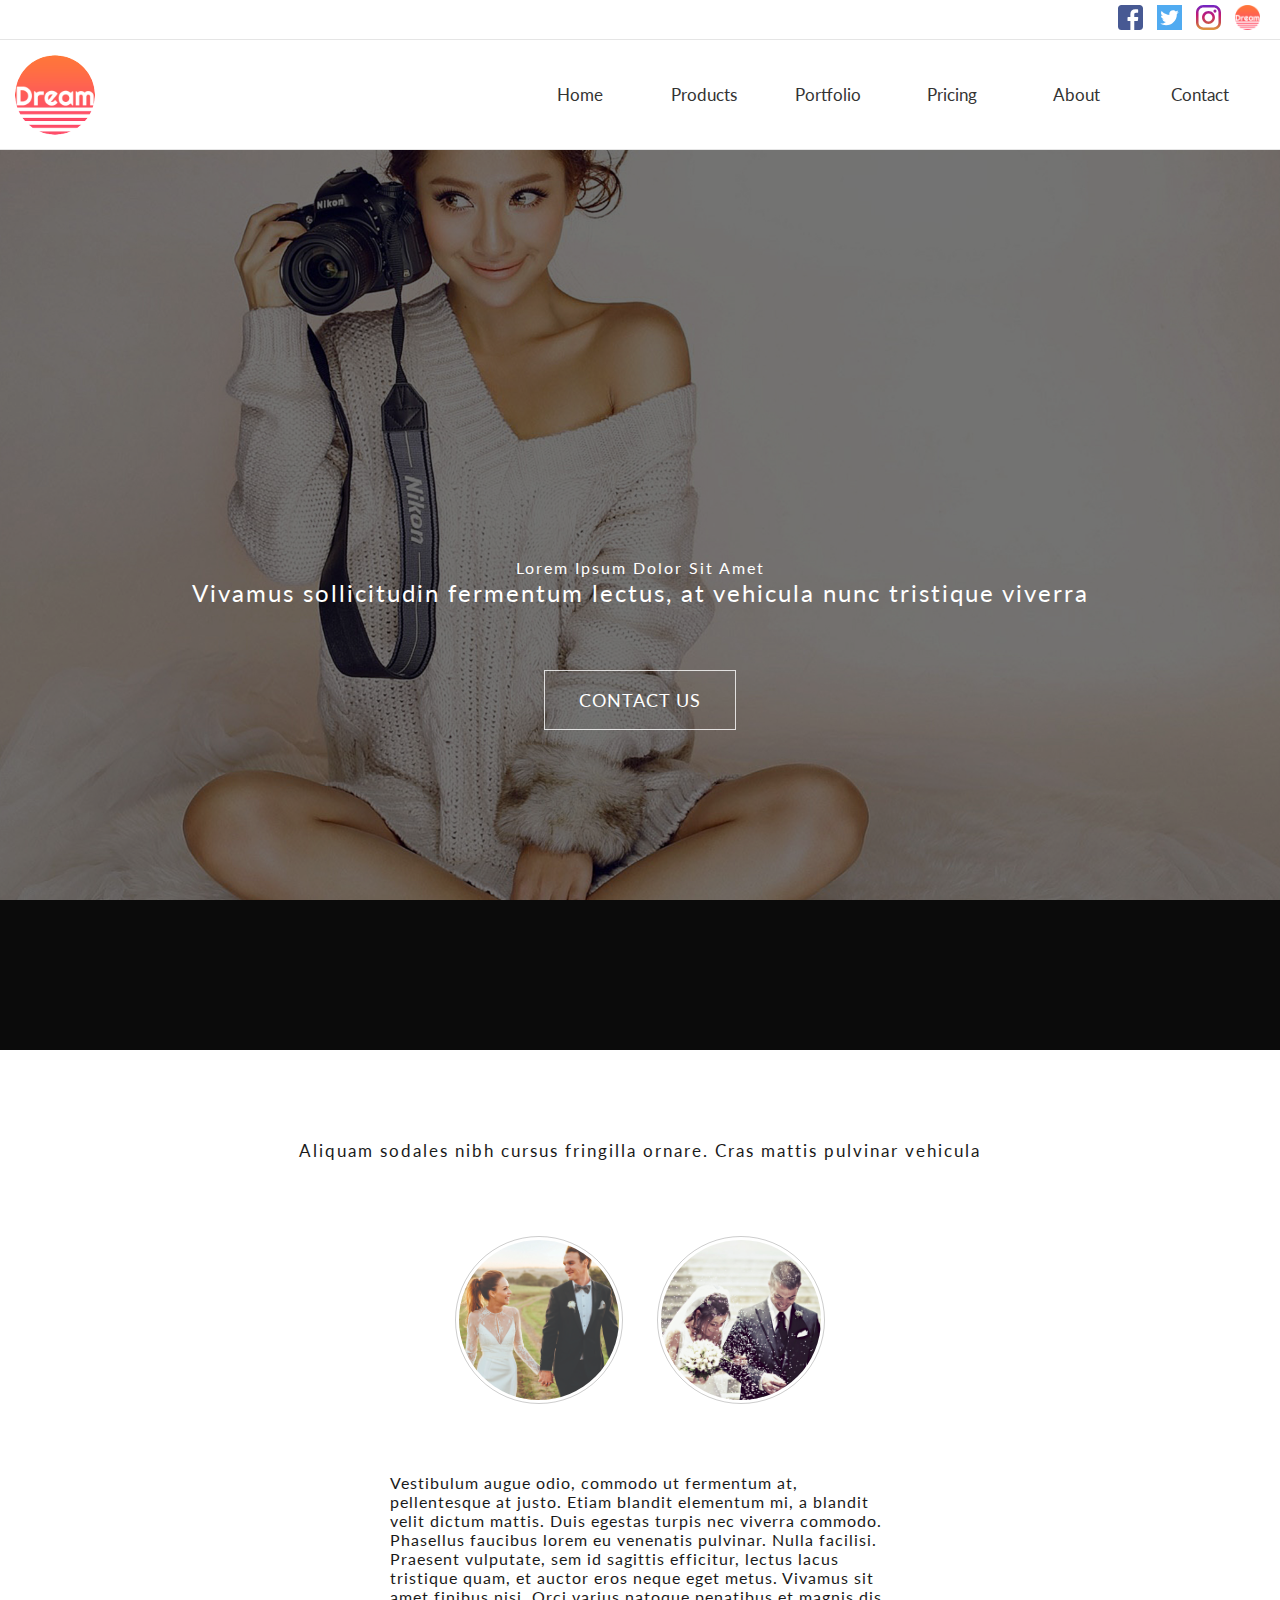
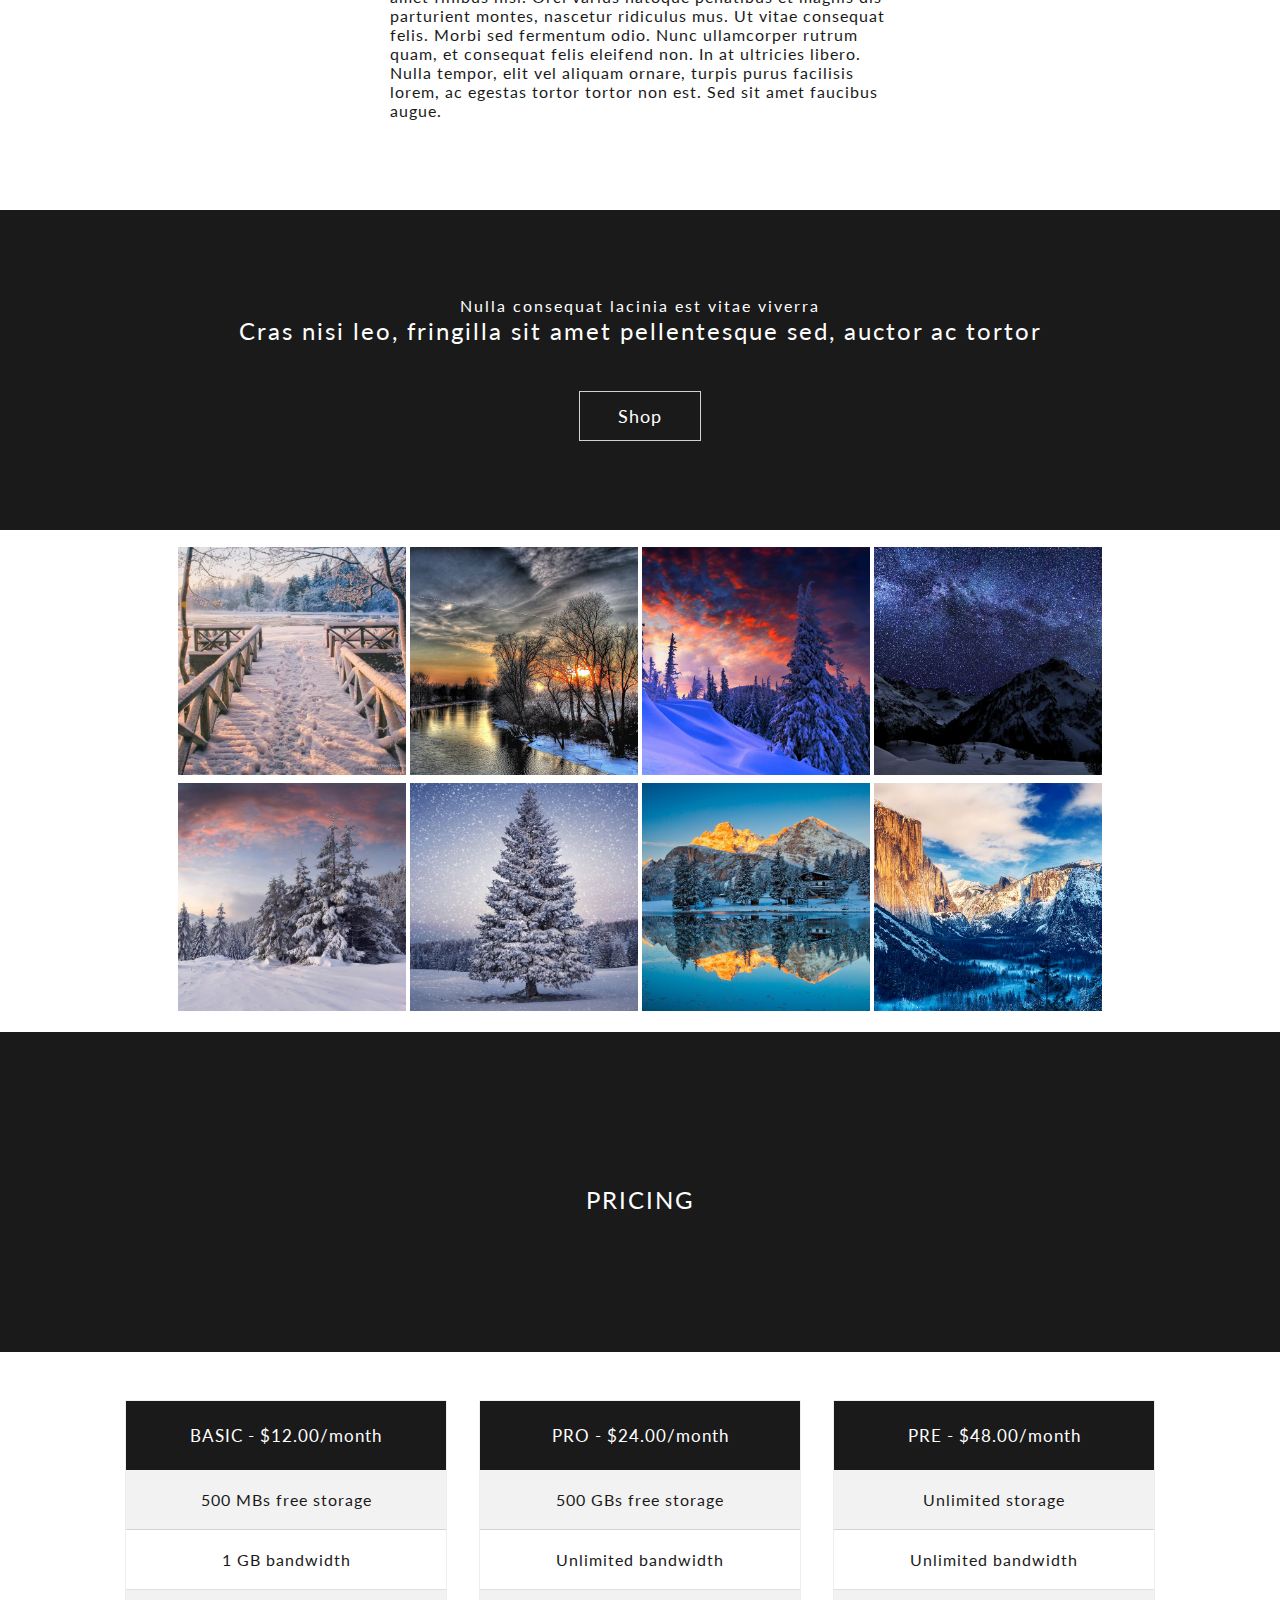
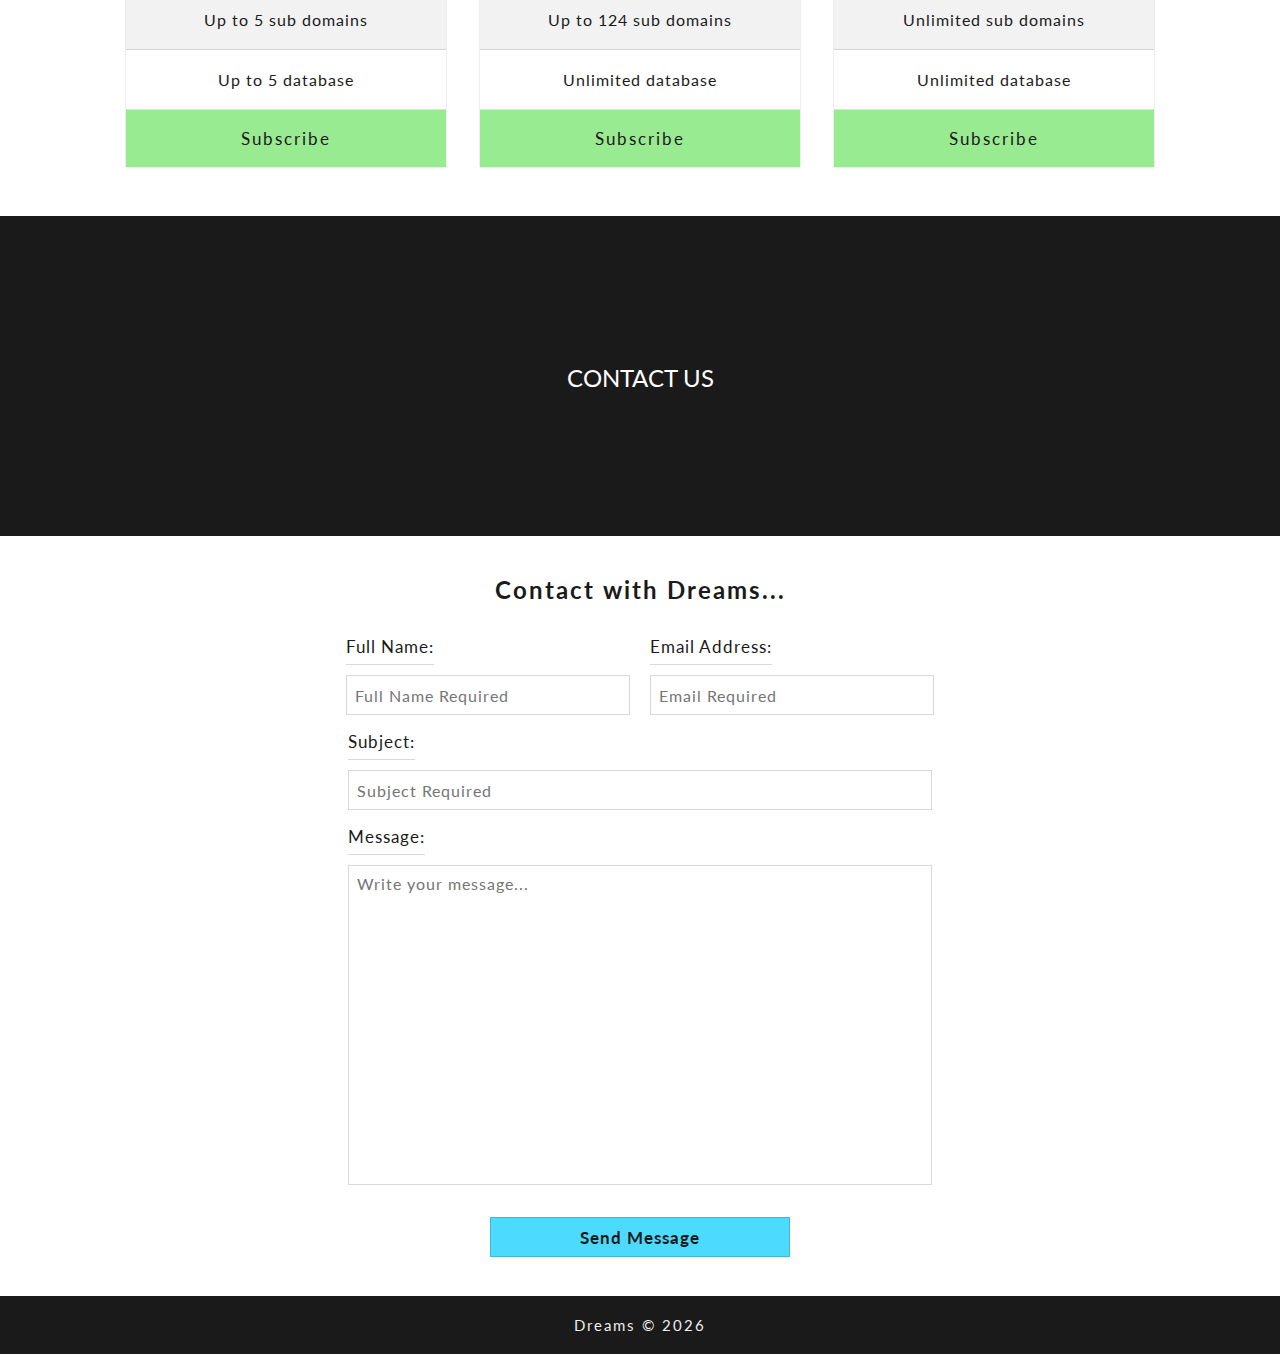
<file: Portfolio/index.html>
<!DOCTYPE html>
<html lang="en">
    <head>
        <title>Employee Schedule</title>
        <meta charset="utf-8">
        <meta name="viewport" content="user-scalable=no, initial-scale=1, maximum-scale=1, minimum-scale=1, width=device-width"/>
        <link rel="stylesheet" type="text/css" href="styles/index.css">
        <link rel="stylesheet" type="text/css" href="styles/media.css">
        <link rel="stylesheet" type="text/css" href="engine1/style.css" />
        <link rel="icon" href="images/icons/favicon.ico">
        <link href="https://fonts.googleapis.com/css?family=Lato" rel="stylesheet">
        <link href="https://fonts.googleapis.com/css?family=Bree+Serif" rel="stylesheet">
        <script src="https://ajax.googleapis.com/ajax/libs/jquery/1.11.2/jquery.min.js"></script>
        <script src="https://ajax.googleapis.com/ajax/libs/jquery/2.2.2/jquery.min.js"></script>
        <script src="https://ajax.googleapis.com/ajax/libs/jquery/3.1.1/jquery.min.js"></script>
    </head>
    <body>
        <div class="head-navigation" id="anchor">
            <div class="social-contacts">
                <a href="https://facebook.com" target="_blank" class="social-hyp"><img src="images/icons/fb.svg" class="fb-social social-media-ico" alt="Social Media"></a>
                <a href="https://twitter.com" target="_blank" class="social-hyp"><img src="images/icons/twt.svg" class="fb-social social-media-ico" alt="Social Media"></a>
                <a href="https://instagram.com" target="_blank" class="social-hyp"><img src="images/icons/insta.svg" class="fb-social social-media-ico" alt="Social Media"></a>
                <a href="/signup" target="_self" class="social-hyp"><img src="images/icons/logo.png" class="fb-social social-media-ico" alt="Social Media"></a>
            </div>
            <div class="navigation-frame">
                <div class="logo-frame">
                    <a href="#" target="_self"><img src="images/icons/logo.png" alt="Logo" class="logo"></a>
                </div>
                <div class="nv-items-frame">
                    <nav class="nv-items">
                    <ul>
                        <a href="#" target="_self"><li>Home<div class="underline"><!--underline--></div></li></a><a href="#" target="_self">
                        <li>Products<div class="underline"><!--underline--></div></li></a><a href="#portfolio-frame" target="_self">
                        <li>Portfolio<div class="underline"><!--underline--></div></li></a><a href="#pricing-section-frame" target="_self">
                        <li>Pricing<div class="underline"><!--underline--></div></li></a><a href="#about-section-frame" target="_self">
                        <li>About<div class="underline"><!--underline--></div></li></a><a href="#contact-form-frame" target="_self">
                        <li>Contact<div class="underline"><!--underline--></div></li></a>
                    </ul>
                    </nav>
                    <div class="media-nav-button">&nbsp;</div>
                </div>
            </div>
        </div>
        <div class="media-nav-items">
            <a href="#" target="_self" class="media-menu-hyp"><div class="media-nv-items">Home</div></a>
            <a href="#" target="_self" class="media-menu-hyp"><div class="media-nv-items">Products</div></a>
            <a href="#portfolio-frame" target="_self" class="media-menu-hyp"><div class="media-nv-items">Portfolio</div></a>
            <a href="#pricing-section-frame" target="_self" class="media-menu-hyp"><div class="media-nv-items">Pricing</div></a>
            <a href="#about-section-frame" target="_self" class="media-menu-hyp"><div class="media-nv-items">About</div></a>
            <a href="#contact-form-frame" target="_self" class="media-menu-hyp"><div class="media-nv-items">Contact</div></a>
        </div>
        <div class="welcome-head-frame">
            <div class="welcome-head-cover"><div class="head-cover-layer"><!--Cover Layer--></div></div>
            <div class="welcome-banner-frame">
            <div class="welcome-banner-text">
                <span>Lorem Ipsum Dolor Sit Amet</span>
                <p>Vivamus sollicitudin fermentum lectus, at vehicula nunc tristique viverra</p>
            </div>
                <div class="welcome-banner-hyp-frame">
                    <a href="#" target="_self">CONTACT US</a>
                </div>
            </div>
        </div>
        <div class="about-section-frame" id="about-section-frame">
            <div class="about-section-text-frame">
                <span>Aliquam sodales nibh cursus fringilla ornare. Cras mattis pulvinar vehicula</span>
            </div>
        <div class="about-section-image-frame">
            <img src="images/covers/marriage.jpg" alt="About Image">
            <img src="images/covers/marriage-2.jpg" alt="About Image">
        </div>
        <div class="about-section-text">
            <p>Vestibulum augue odio, commodo ut fermentum at, pellentesque at justo. Etiam blandit elementum mi, a blandit velit dictum mattis. Duis egestas turpis nec viverra commodo. Phasellus faucibus lorem eu venenatis pulvinar. Nulla facilisi. Praesent vulputate, sem id sagittis efficitur, lectus lacus tristique quam, et auctor eros neque eget metus. Vivamus sit amet finibus nisi. Orci varius natoque penatibus et magnis dis parturient montes, nascetur ridiculus mus. Ut vitae consequat felis. Morbi sed fermentum odio. Nunc ullamcorper rutrum quam, et consequat felis eleifend non. In at ultricies libero. Nulla tempor, elit vel aliquam ornare, turpis purus facilisis lorem, ac egestas tortor tortor non est. Sed sit amet faucibus augue.</p>
        </div>
        </div>
        <div class="footer-cover-frame">
            <div class="footer-cover"><div class="footer-cover-layer"><!--Cover Layer--></div></div>
            <div class="footer-cover-texts-frame">
                <div class="footer-cover-texts">
                    <span>Nulla consequat lacinia est vitae viverra</span>
                    <p>Cras nisi leo, fringilla sit amet pellentesque sed, auctor ac tortor</p>
                </div>
            <div class="footer-cover-btn-direct">
                <a href="#" target="_self">Shop</a>
            </div>
            </div>
        </div>
        <div class="portfolio-frame" id="portfolio-frame">
            <div class="portfolio-imgs-frame">
                <div class="portfolio-imgs"><img src="images/portfolio/port-1.jpg" alt="Portfolio Image"></div><div class="portfolio-imgs">
                <img src="images/portfolio/port-2.jpg" alt="Portfolio Image"></div><div class="portfolio-imgs">
                <img src="images/portfolio/port-3.jpg" alt="Portfolio Image"></div><div class="portfolio-imgs">
                <img src="images/portfolio/port-4.jpg" alt="Portfolio Image"></div><div class="portfolio-imgs">
                <img src="images/portfolio/port-5.jpg" alt="Portfolio Image"></div><div class="portfolio-imgs">
                <img src="images/portfolio/port-6.jpg" alt="Portfolio Image"></div><div class="portfolio-imgs">
                <img src="images/portfolio/port-7.jpg" alt="Portfolio Image"></div><div class="portfolio-imgs">
                <img src="images/portfolio/port-8.jpg" alt="Portfolio Image"></div>
            </div>
            <div class="images-slider-frame">
                <div class="close-preview"><!--Clsoe Preview--></div>
                <div id="wowslider-container1">
                    <div class="ws_images">
                        <ul>
                            <li><a href="https://localhost"><img src="data1/images/romantic_sunset_winter_wallpaper.jpg" alt="Romantic Sunset Winter" title="Romantic Sunset Winter" id="wows1_0"/></a></li>
                            <li><a href="https://localhost"><img src="data1/images/sunset_winter_river_sky_hdr_79426_3840x2160.jpg" alt="Sunset Winter River Sky" title="Sunset Winter River Sky" id="wows1_1"/></a></li>
                            <li><a href="https://localhost"><img src="data1/images/winter_christmaswallpaper5120x2160.jpg" alt="Winter Christmas" title="Winter Christmas" id="wows1_2"/></a></li>
                            <li><a href="https://localhost"><img src="data1/images/winter_sky_stars_nature_night_86857_3840x2160.jpg" alt="Winter Sky Stars Nature Night" title="Winter Sky Stars Nature Night" id="wows1_3"/></a></li>
                            <li><a href="https://localhost"><img src="data1/images/winter3840x2160007.jpg" alt="White Winter" title="White Winter" id="wows1_4"/></a></li>
                            <li><a href="https://localhost"><img src="data1/images/winter3840x2160026.jpg" alt="Snow White Tree" title="Snow White Tree" id="wows1_5"/></a></li>
                            <li><a href="https://localhost"><img src="data1/images/wintercabininmountainreflection4kwallpaper.jpg" alt="Winter Cabin in Mountain Reflection" title="Winter Cabin in Mountain Reflection" id="wows1_6"/></a></li>
                            <li><a href="https://localhost"><img src="data1/images/yosemite_valley_snow_sunset_4k_ultra_hd_desktop_wallpaper.jpg" alt="Yosemite Valley Snow Sunset" title="Yosemite Valley Snow Sunset" id="wows1_7"/></a></li>
                        </ul>
                    </div>
                    <div class="ws_bullets">
                        <div>
                            <a href="#" title="Romantic Sunset Winter"><span><img src="data1/tooltips/romantic_sunset_winter_wallpaper.jpg" alt="Romantic Sunset Winter"/>1</span></a>
                            <a href="#" title="Sunset Winter River Sky"><span><img src="data1/tooltips/sunset_winter_river_sky_hdr_79426_3840x2160.jpg" alt="Sunset Winter River Sky"/>2</span></a>
                            <a href="#" title="Winter Christmas"><span><img src="data1/tooltips/winter_christmaswallpaper5120x2160.jpg" alt="Winter Christmas"/>3</span></a>
                            <a href="#" title="Winter Sky Stars Nature Night"><span><img src="data1/tooltips/winter_sky_stars_nature_night_86857_3840x2160.jpg" alt="Winter Sky Stars Nature Night"/>4</span></a>
                            <a href="#" title="White Winter"><span><img src="data1/tooltips/winter3840x2160007.jpg" alt="White Winter"/>5</span></a>
                            <a href="#" title="Snow White Tree"><span><img src="data1/tooltips/winter3840x2160026.jpg" alt="Snow White Tree"/>6</span></a>
                            <a href="#" title="Winter Cabin in Mountain Reflection"><span><img src="data1/tooltips/wintercabininmountainreflection4kwallpaper.jpg" alt="Winter Cabin in Mountain Reflection"/>7</span></a>
                            <a href="#" title="Yosemite Valley Snow Sunset"><span><img src="data1/tooltips/yosemite_valley_snow_sunset_4k_ultra_hd_desktop_wallpaper.jpg" alt="Yosemite Valley Snow Sunset"/>8</span></a>
                        </div>
                    </div>
                </div>
                <script type="text/javascript" src="engine1/wowslider.js"></script>
                <script type="text/javascript" src="engine1/script.js"></script>
            </div>
            </div>
            <div class="pricing-cover-frame">
                <div class="pricing-cover"><div class="pricing-cover-layer"><!--Cover Layer--></div></div>
                <div class="pricing-texts-frame">
                    PRICING
                </div>
            </div>
            <div class="pricing-section-frame" id="pricing-section-frame">
                <div class="pricing-columns-frame">
                <div class="cols">
                    <div class="col-header">BASIC - $12.00/month</div>
                    <div class="darker-col-row">500 MBs free storage</div>
                    <div class="lighter-col-row">1 GB bandwidth</div>
                    <div class="darker-col-row">Up to 5 sub domains</div>
                    <div class="lighter-col-row">Up to 5 database</div>
                    <div><a href="#" target="_self" class="subscribe-plan">Subscribe</a></div>
                </div>
                <div class="cols">
                    <div class="col-header">PRO - $24.00/month</div>
                    <div class="darker-col-row">500 GBs free storage</div>
                    <div class="lighter-col-row">Unlimited bandwidth</div>
                    <div class="darker-col-row">Up to 124 sub domains</div>
                    <div class="lighter-col-row">Unlimited database</div>
                    <div><a href="#" target="_self" class="subscribe-plan">Subscribe</a></div>
                </div>
                <div class="cols">
                    <div class="col-header">PRE - $48.00/month</div>
                    <div class="darker-col-row">Unlimited storage</div>
                    <div class="lighter-col-row">Unlimited bandwidth</div>
                    <div class="darker-col-row">Unlimited sub domains</div>
                    <div class="lighter-col-row">Unlimited database</div>
                    <div><a href="#" target="_self" class="subscribe-plan">Subscribe</a></div>
                </div>
                </div>
            </div>
            <div class="contact-frame" id="contact-form-frame">
                <div class="contact-form-cover"><div class="contact-form-cover-layer"><!--Cover Layer--></div></div>
                <div class="contact-form-text">CONTACT US</div>
            </div>
            <div class="contact-form-frame">
                <form method="post" action="/index.php" enctype="multipart/form-data">
                    <p class="contact-head-title">Contact with Dreams...</p>
                    <p class="contact-labels"><label>Full Name:</label><br><br>
                    <input type="text" name="fname" placeholder="Full Name Required" onfocus="this.placeholder=''" onblur="this.placeholder='Full Name Required'" autocomplete="off">
                    </p>
                    <p class="contact-labels"><label>Email Address:</label><br><br>
                        <input type="email" name="email" placeholder="Email Required" onfocus="this.placeholder=''" onblur="this.placeholder='Email Required'" autocomplete="off">
                    </p>
                    <p class="contact-labels elm-full-width"><label>Subject:</label><br><br>
                        <input type="text" name="subject" placeholder="Subject Required" onfocus="this.placeholder=''" onblur="this.placeholder='Subject Required'" autocomplete="off">
                    </p>
                    <p class="contact-labels elm-full-width"><label>Message:</label><br><br>
                        <textarea name="message" placeholder="Write your message..." onfocus="this.placeholder=''" onblur="this.placeholder='Write your message...'"></textarea>
                    </p>
                    <p class="contact-labels submit-full-width">
                        <input type="submit" name="send" value="Send Message">
                    </p>
                </form>
            </div>
            <div class="footer">
                Dreams &copy; <span id="date">&nbsp;</span>
            </div>
            <a href="#anchor" target="_self"><div class="BackTop"><!--Back to Top--></div></a>

            <script src="js/manuals.js"></script>
    </body>
</html>
</file>
<file: Portfolio/styles/index.css>
html, body{
    background-color:#FFFFFF;
    width:100%;
    height:100%;
    padding:0;
    margin:0;
}
*{
    outline: none;
    outline: 0px;
    -webkit-focus-ring-color:rgba(0,0,0);
    -webkit-focus-ring-color:transparent;
    -webkit-tap-highlight-color:transparent;
    -webkit-tap-highlight-color:rgba(0,0,0);
    -webkit-touch-callout: none;
    -webkit-user-select: none;
    -khtml-user-select: none;
    -moz-user-select: none;
    -ms-user-select: none;
    user-select: none;
    -webkit-transition: all 350ms cubic-bezier(0.215, 0.61, 0.355, 1);
    -moz-transition: all 350ms cubic-bezier(0.215, 0.61, 0.355, 1);
    -o-transition: all 350ms cubic-bezier(0.215, 0.61, 0.355, 1);
    -ms-transition: all 350ms cubic-bezier(0.215, 0.61, 0.355, 1);
    transition: all 350ms cubic-bezier(0.215, 0.61, 0.355, 1);
    -moz-box-sizing: border-box; 
    -webkit-box-sizing: border-box; 
    box-sizing: border-box;	
}
a{
    text-decoration:none;	
}
.head-navigation{
    background-color: #FFFFFF;
    position: relative;
    width: 100%;
    height: 150px;
    z-index: 9;
    overflow: hidden;
    border-bottom: 1px solid hsla(0,0%,0%,0.1);
}
.social-contacts{
    background-color: transparent;
    position: relative;
    width: 100%;
    padding: 5px 15px 5px 15px;
    text-align: right;
    overflow: hidden;
    border-bottom: 1px solid hsla(0,0%,0%,0.1);
}
.social-hyp{
    display: inline-block;
    padding-left: 5px;
    padding-right: 5px;
}
.social-media-ico{
    position: relative;
    width: 25px;
    height: auto;
    max-width: 100%;
    max-height: 100%;
    border: none;
}
.navigation-frame{
    background-color: transparent;
    position: absolute;
    width: 100%;
    height: 80px;
    top: 55px;
    padding-left: 15px;
    padding-right: 15px;
}
.logo-frame{
    background-color: transparent;
    position: relative;
    display: inline-block;
    width: 80px;
    height: 80px;
    z-index: 9;
    border-radius: 720px;
}
.logo{
    position: relative;
    width: 100%;
    height: 100%;
    max-width: 100%;
    max-height: 100%;
    border-radius: 720px;
}
.nv-items-frame{
    background-color: transparent;
    position: absolute;
    width: 100%;
    height: 80px;
    padding-left: 90px;
    top: 0;
    left: 0;
    z-index: 8;
}
.nv-items{
    background-color: transparent;
    position: relative;
    width: 100%;
    height: 100%;
    padding: 14px 20px 20px 20px;
    text-align: right;
}
.nv-items ul{
    list-style: none;
    padding: 0;
    margin: 0;
}
.nv-items ul li{
    display: inline-block;
    padding: 15px;
    width: 120px;
    margin: 0;
    font-family: 'Lato',sans-serif;
    font-size: 17px;
    color: #333333;
    text-align: center;
    border-bottom: 1px solid hsla(0,0%,0%,0);
}
.nv-items ul li:hover .underline{
    -webkit-transform:scaleX(1);
    -moz-transform:scaleX(1);
    -o-transform:scaleX(1);
    -ms-transform:scaleX(1);
    transform:scaleX(1);
}
.underline{
    background-color: #000000;
    position: relative;
    width: 100%;
    height: 2px;
    -webkit-transform:scaleX(0);
    -moz-transform:scaleX(0);
    -o-transform:scaleX(0);
    -ms-transform:scaleX(0);
    transform:scaleX(0);
}
.media-nav-button{
    background-image: url(../images/icons/bars.svg);
    background-size: 34px;
    background-repeat: no-repeat;
    background-position: 90% center;
    background-color: transparent;
    position: relative;
    display: none;
    visibility: hidden;
    width: 100%;
    height: 100%;
    cursor: pointer;
    text-align: center;
    z-index: 9;
}
.media-nav-items{
    background-color: hsla(0, 0%, 95%, 1);
    position: relative;
    opacity: 0;
    width: 100%;
    height: 0;
    top: 0;
    margin: 0;
    overflow: hidden;
    z-index: 9;
}
.media-menu-hyp{
    text-decoration: none;
    color: #333333;
    font-family: 'Lato',sans-serif;
    font-size: 17px;
}
.media-nv-items{
    background-color: transparent;
    position: relative;
    width: 100%;
    padding: 12px 0 12px 0;
    margin: 0;
    text-align: center;
    border-bottom: 1px solid hsla(0,0%,0%,0.1);
}
.media-nv-items:active{
    background-color: hsla(0, 0%, 55%, 0.1);
}

.welcome-head-frame{
    background-color: #1a1a1a;
    position: relative;
    width: 100%;
    height: 100%;
    z-index: 8;
    overflow: hidden;
}
.welcome-head-cover{
    background-image: url(../images/covers/welcome.jpg);
    background-repeat: no-repeat;
    background-position: center;
    background-size: cover;
    background-attachment: fixed;
    background-color: #1a1a1a;
    position: relative;
    width: 100%;
    height: 100%;
    z-index: 8;
    overflow: hidden;
}
.head-cover-layer{
    background-color: hsla(0,0%,0%,0.55);
    position: relative;
    opacity: 1;
    width: 100%;
    height: 100%;
}
.welcome-banner-frame{
    background-color: transparent;
    position: absolute;
    width: 100%;
    height: auto;
    padding: 15px;
    bottom: 36%;
    text-align: center;
    z-index: 8;
}
.welcome-banner-text{
    background-color: transparent;
    position: relative;
    width: 100%;
    padding: 18px;
    text-align: center;
}
.welcome-banner-text span{
    padding: 0;
    font-family: 'Lato',sans-serif;
    font-size: 16px;
    color: #FFFFFF;
    text-align: center;
    letter-spacing: 2px;
}
.welcome-banner-text p{
    padding: 0;
    margin: 0;
    font-family: 'Lato',sans-serif;
    font-size: 24px;
    color: #FFFFFF;
    text-align: center;
    letter-spacing: 2px;
}
.welcome-banner-hyp-frame{
    background-color: transparent;
    position: relative;
    width: 100%;
    padding-top: 64px;
    text-align: center;
}
.welcome-banner-hyp-frame a{
    padding: 18px 34px 18px 34px;
    margin: 0;
    font-family: 'Lato',sans-serif;
    font-size: 18px;
    color: #FFFFFF;
    letter-spacing: 1px;
    border: 1px solid hsla(100,100%,100%,0.8);
}
.welcome-banner-hyp-frame a:hover{
    background-color: hsla(0,0%,0%,0.8);
    border: 1px solid hsla(0,0%,0%,0.8);
}

.about-section-frame{
    background-color: #FFFFFF;
    position: relative;
    width: 100%;
    height: auto;
    padding: 90px 0 90px 0;
    overflow: hidden;
}
.about-section-text-frame{
    background-color: transparent;
    position: relative;
    width: 100%;
    padding: 0 15px 50px 15px;
    text-align: center;
    z-index: 99;
}
.about-section-text-frame span{
    padding: 0;
    margin: 0;
    font-family: 'Lato',sans-serif;
    font-size: 17px;
    color: #1a1a1a;
    letter-spacing: 2px;
}
.about-section-image-frame{
    background-color: transparent;
    position: relative;
    width: 100%;
    padding: 25px 15px 40px 15px;
    text-align: center;
}
.about-section-image-frame img{
    display: inline-block;
    padding: 3px;
    margin: 0 15px;
    position: relative;
    width: 168px;
    height: 168px;
    border-radius: 720px;
    border: 1px double hsla(0,0%,0%,0.2);
}
.about-section-text{
    background-color: transparent;
    position: relative;
    width: 100%;
    padding: 25px 15px 0 15px;
    text-align: center;
}
.about-section-text p{
    padding: 0;
    margin: 0 auto;
    width: 500px;
    font-family: 'Lato',sans-serif;
    font-size: 16px;
    color: #1a1a1a;
    text-align: left;
    letter-spacing: 1px;
}

.footer-cover-frame{
    background-color: #1a1a1a;
    position: relative;
    width: 100%;
    height: 320px;
    z-index: 8;
    overflow: hidden;
}
.footer-cover{
    background-image: url(../images/covers/sec-cover.jpg);
    background-repeat: no-repeat;
    background-size: cover;
    background-position: center;
    background-attachment: fixed;
    background-color: transparent;
    position: relative;
    width: 100%;
    height: 100%;
    overflow: hidden;
}
.footer-cover-layer{
    background-color: hsla(0,0%,0%,0.55);
    position: absolute;
    opacity: 0;
    width: 100%;
    height: 100%;
    top: 0;
    left: 0;
    overflow: hidden;
}
.footer-cover-texts-frame{
    background-color: transparent;
    position: absolute;
    width: 100%;
    height: auto;
    max-height: 148px;
    padding: 0 15px 0 15px;
    top: 0;
    bottom: 0;
    margin: auto auto auto auto;
    text-align: center;
}
.footer-cover-texts span{
    position: relative;
    margin: 0 auto;
    font-family: 'Lato',sans-serif;
    font-size: 16px;
    color: #FFFFFF;
    letter-spacing: 2px;
}
.footer-cover-texts p{
    position: relative;
    margin: 0 auto;
    padding: 0 0 35px 0;
    font-family: 'Lato',sans-serif;
    font-size: 24px;
    color: #FFFFFF;
    letter-spacing: 2px;
}
.footer-cover-btn-direct{
    background-color: transparent;
    position: relative;
    width: 100%;
    padding: 25px 0 25px 0;
}
.footer-cover-btn-direct a{
    background-color: transparent;
    text-decoration: none;
    padding: 13px 38px 13px 38px;
    font-family: 'Lato',sans-serif;
    font-size: 18px;
    color: #FFFFFF;
    letter-spacing: 1px;
    border: 1px solid hsla(100,100%,100%,0.8);
}
.footer-cover-btn-direct a:hover{
    background-color: hsla(0,0%,0%,0.8);
    border: 1px solid hsla(0,0%,0%,0.8);
}

.portfolio-frame{
    background-color: #FFFFFF;
    position: relative;
    width: 100%;
    height: auto;
    padding: 15px;
    overflow: hidden;
}
.portfolio-imgs-frame{
    background-color: transparent;
    position: relative;
    width: 928px;
    height: auto;
    margin: 0 auto;
    padding: 0;
    white-space: normal;
    overflow: hidden;
}
.portfolio-imgs{
    background-color: transparent;
    position: relative;
    display: inline-block;
    width: 232px;
    height: 232px;
    cursor: pointer;
    border: 0;
    white-space: nowrap;
}
.portfolio-imgs:hover{
    opacity: 0.85;
}
.portfolio-imgs img{
    position: relative;
    width: 100%;
    height: 100%;
    padding: 2px;
    border: none;
}
@keyframes SlidePreview{
    from{
        display: none;
        opacity: 0;
    }
    to{
        display: block;
        opacity: 1;
    }
}
.images-slider-frame{
    background-color: hsla(0,0%,0%,0.9);
    opacity: 0;
    display: none;
    position: fixed;
    width: 100%;
    height: 100%;
    top: 0;
    left: 0;
    z-index: 99;
    overflow: hidden;
    -webkit-animation: SlidePreview 500ms 1;
    -webkit-animation-timing-function: cubic-bezier(0.1, 0.82, 0.165, 1);
    animation: SlidePreview 500ms 1;
    animation-timing-function: cubic-bezier(0.1, 0.82, 0.165, 1);
}
.close-preview{
    background-image: url(../images/icons/cross.svg);
    background-size: 32%;
    background-repeat: no-repeat;
    background-position: center;
    background-color: transparent;
    position: fixed;
    width: 64px;
    height: 64px;
    top: 32px;
    right: 32px;
    cursor: pointer;
    z-index: 9999899;
}
.close-preview:hover{
    background-color: hsla(0,0%,0%,0.1);
}

.pricing-cover-frame{
    background-color: #1a1a1a;
    position: relative;
    width: 100%;
    height: 320px;
    clear: both;
}
.pricing-cover{
    background-image: url(../images/covers/bridge.jpg);
    background-size: cover;
    background-repeat: no-repeat;
    background-position: top center;
    background-attachment: fixed;
    background-color: transparent;
    position: relative;
    width: 100%;
    height: 100%;
    clear: both;
}
.pricing-cover-layer{
    background-color: hsla(0,0%,0%,0.55);
    position: relative;
    opacity: 0;
    width: 100%;
    height: 100%;
}
.pricing-texts-frame{
    background-color: transparent;
    position: absolute;
    width: 100%;
    height: 50px;
    padding: 18px;
    top: 0;
    bottom: 0;
    font-family: 'Lato',sans-serif;
    font-size: 24px;
    color: #FFFFFF;
    text-align: center;
    letter-spacing: 2px;
    margin: auto auto auto auto;
}

.pricing-section-frame{
    background-color: #FFFFFF;
    position: relative;
    width: 100%;
    height: auto;
    padding: 15px;
    clear: both;
}
.pricing-columns-frame{
    background-color: #FFFFFF;
    position: relative;
    display: table;
    table-layout: fixed;
    width: 964px;
    height: auto;
    padding: 0;
    margin: 0 auto;
    border-spacing: 34px;
}
.cols{
    background-color: hsla(0, 0%, 95%, 1);
    display: table-cell;
    width: 320px;
    height: auto;
    overflow: hidden;
    -webkit-box-shadow: 0px 0px 1px 0px rgba(0,0,0,0.4);
    -moz-box-shadow: 0px 0px 1px 0px rgba(0,0,0,0.4);
    box-shadow: 0px 0px 1px 0px rgba(0,0,0,0.4);
}
.col-header{
    background-color: #1a1a1a;
    position: relative;
    width: 100%;
    padding: 24px;
    font-family: 'Lato',sans-serif;
    font-size: 17px;
    color: #FFFFFF;
    letter-spacing: 1px;
    text-align: center;
}
.darker-col-row{
    background-color: transparent;
    position: relative;
    display: block;
    width: 100%;
    padding: 20px;
    font-family: 'Lato',sans-serif;
    font-size: 16px;
    color: #1a1a1a;
    letter-spacing: 1px;
    text-align: center;
    border-bottom: 1px solid hsla(0,0%,0%,0.12);
}
.lighter-col-row{
    background-color: #FFFFFF;
    position: relative;
    display: block;
    width: 100%;
    padding: 20px;
    font-family: 'Lato',sans-serif;
    font-size: 16px;
    color: #1a1a1a;
    letter-spacing: 1px;
    text-align: center;
    border-bottom: 1px solid hsla(0,0%,0%,0.12);
}
.subscribe-plan{
    background-color: hsla(115,100%,44%,0.4);
    position: relative;
    display: block;
    width: 100%;
    padding: 18px;
    font-family: 'Lato',sans-serif;
    font-size: 17px;
    color: #1a1a1a;
    letter-spacing: 2px;
    text-align: center;
}
.subscribe-plan:hover{
    background-color: hsla(115,100%,44%,0.75);
}

.contact-frame{
    background-color: #1a1a1a;
    position: relative;
    width: 100%;
    height: 320px;
    overflow: hidden;
}
.contact-form-cover{
    background-image: url(../images/covers/contact.jpg);
    background-repeat: no-repeat;
    background-position: center;
    background-size: cover;
    background-attachment: fixed;
    background-color: transparent;
    position: relative;
    width: 100%;
    height: 100%;
    overflow: hidden;
}
.contact-form-cover-layer{
    background-color: hsla(0,0%,0%,0.55);
    position: relative;
    opacity: 0;
    width: 100%;
    height: 100%;
    overflow: hidden;
}
.contact-form-text{
    background-color: transparent;
    position: absolute;
    width: 100%;
    height: 75px;
    padding: 24px;
    top: 0;
    bottom: 0;
    margin: auto auto auto auto;
    font-family: 'Lato',sans-serif;
    font-size: 24px;
    color: #FFFFFF;
    text-align: center;
}

.contact-form-frame{
    background-color: transparent;
    position: relative;
    width: 100%;
    height: auto;
    padding: 15px;
    text-align: center;
    overflow: hidden;
}
.contact-form-frame form{
    position: relative;
    width: 100%;
    height: auto;
    overflow: hidden;
}
.contact-head-title{
    position: relative;
    width: 100%;
    padding: 24px;
    margin: 0;
    font-family: 'Lato',sans-serif;
    font-size: 24px;
    font-weight: bold;
    color: #1a1a1a;
    letter-spacing: 2px;
    text-align: center;
}
.contact-labels{
    background-color: transparent;
    position: relative;
    display: inline-block;
    width: 300px;
    margin: 0 auto;
    padding: 8px;
    text-align: left;
}
.contact-labels label{
    position: relative;
    width: 100%;
    padding: 7px 0 7px 0;
    font-family: 'Lato',sans-serif;
    font-size: 17px;
    color: #1a1a1a;
    letter-spacing: 1px;
    border-bottom: 1px solid hsla(0,0%,0%,0.15);
}
.contact-form-frame form input[type="text"]{
    background-color: #FFFFFF;
    position: relative;
    display: block;
    padding: 8px;
    width: 100%;
    height: 40px;
    margin: 0;
    font-family: 'Lato',sans-serif;
    font-size: 16px;
    color: #1a1a1a;
    letter-spacing: 1px;
    border: 1px solid hsla(0,0%,0%,0.15);
}
.contact-form-frame form input[type="email"]{
    background-color: #FFFFFF;
    position: relative;
    display: block;
    padding: 8px;
    width: 100%;
    height: 40px;
    margin: 0;
    font-family: 'Lato',sans-serif;
    font-size: 16px;
    color: #1a1a1a;
    letter-spacing: 1px;
    border: 1px solid hsla(0,0%,0%,0.15);
}
.contact-form-frame form input[type="submit"]{
    background-color: hsla(192, 100%, 65%, 1);
    position: relative;
    display: block;
    padding: 8px;
    width: 300px;
    height: 40px;
    margin: 0 auto;
    font-family: 'Lato',sans-serif;
    font-size: 17px;
    font-weight: bold;
    color: #1a1a1a;
    cursor: pointer;
    letter-spacing: 1px;
    border: 1px solid hsla(0,0%,0%,0.15);
}
.contact-form-frame form input[type="submit"]:hover{
    background-color: hsla(192, 100%, 61%, 1);
}
.contact-form-frame form textarea{
    background-color: #FFFFFF;
    position: relative;
    display: block;
    padding: 8px;
    width: 100%;
    height: 320px;
    margin: 0;
    font-family: 'Lato',sans-serif;
    font-size: 16px;
    color: #1a1a1a;
    letter-spacing: 1px;
    resize: none;
    border: 1px solid hsla(0,0%,0%,0.15);
}
.elm-full-width{
    display: block;
    width: 600px;
    text-align: left;
}
.submit-full-width{
    background-color: transparent;
    display: block;
    width: 600px;
    padding: 24px;
    text-align: right;
}

.footer{
    background-color: #1a1a1a;
    position: relative;
    width: 100%;
    padding: 20px 0 20px 0;
    font-family: 'Lato',sans-serif;
    font-size: 15px;
    color: #eeeeee;
    letter-spacing: 2px;
    text-align: center;
    clear: both;
}

.BackTop{
    background-image: url(../images/icons/top.svg);
    background-size: 100%;
    background-repeat: no-repeat;
    background-position: center;
    background-color: transparent;
    position: fixed;
    opacity: 0;
    width: 48px;
    height: 48px;
    bottom: 8%;
    right: 5%;
    cursor: pointer;
    z-index: 999899;
    border-radius: 720px;
    -webkit-box-shadow: 0px 0px 1px 0px rgba(0,0,0,0.4);
    -moz-box-shadow: 0px 0px 1px 0px rgba(0,0,0,0.4);
    box-shadow: 0px 0px 1px 0px rgba(0,0,0,0.4);
    -webkit-transform:scale(0,0);
    -moz-transform:scale(0,0);
    -o-transform:scale(0,0);
    -ms-transform:scale(0,0);
    transform:scale(0,0);
    -webkit-transition: all 420ms cubic-bezier(0.175, 0.885, 0.32, 1.275);
    -moz-transition: all 420ms cubic-bezier(0.175, 0.885, 0.32, 1.275);
    -o-transition: all 420ms cubic-bezier(0.175, 0.885, 0.32, 1.275);
    -ms-transition: all 420ms cubic-bezier(0.175, 0.885, 0.32, 1.275);
    transition: all 420ms cubic-bezier(0.175, 0.885, 0.32, 1.275);
}
</file>
<file: Portfolio/styles/media.css>
@media (max-width:1120px){
    div.cols{
        width: 100px;
    }
}
@media (max-width:1024px){
    div.welcome-head-cover{
        position: relative;
        background-attachment: scroll;
    }
    div.footer-cover{
        background-attachment: scroll;
    }
    div.pricing-cover{
        background-attachment: scroll;
    }
    div.portfolio-imgs:hover{
        opacity: 1;
    }
    div.close-preview{
        background-color: hsla(0,0%,0%,0.1);
        width: 50px;
        height: 50px;
        top: 12px;
        right: 12px;
    }
    div.close-preview:hover{
        background-color: hsla(0,0%,0%,0.1);
    }
    a.subscribe-plan:hover{
        background-color: hsla(115,100%,44%,0.4);
    }
    div.contact-form-cover{
        background-attachment: scroll;
    }
    div.contact-form-frame form input[type="submit"]:hover{
        background-color: hsla(192, 100%, 65%, 1);
    }
}
@media (max-width:980px){
    div.portfolio-imgs-frame{
        width: 720px;
    }
    div.portfolio-imgs{
        width: 180px;
        height: 180px;
    }
    div.cols{
        width: 120px;
    }
    div.pricing-columns-frame{
        display: auto;
        table-layout: inherit;
        width: 720px;
        border-spacing: 24px;
    }
}
@media (max-width:900px){
    nav.nv-items ul li{
    display: inline-block;
    padding: 15px;
    width: 100px;
    margin: 0;
    font-family: 'Lato',sans-serif;
    font-size: 17px;
    color: #333333;
    text-align: center;
    border-bottom: 1px solid hsla(0,0%,0%,0);
    }
}
@media (max-width:842px){
    div.footer-cover-texts-frame{
        max-height: 190px;
    }
}
@media (max-width:768px){
    nav.nv-items{
        display: none !important;
        visibility: hidden !important;
    }
    div.media-nav-button{
    background-color: transparent;
    position: relative;
    display: block;
    visibility: visible;
    width: 100%;
    height: 100%;
    text-align: center;
    }
    div.welcome-banner-hyp-frame a:hover{
        background-color: transparent;
        border: 1px solid hsla(100,100%,100%,0.8);
    }
    div.footer-cover-btn-direct a:hover{
        background-color: transparent;
        border: 1px solid hsla(100,100%,100%,0.8);
    }
    div.portfolio-imgs-frame{
        width: 400px;
    }
    div.portfolio-imgs{
        width: 100px;
        height: 100px;
    }
    div.cols{
        width: 120px;
    }
    div.pricing-columns-frame{
        display: auto;
        table-layout: inherit;
        width: 520px;
        border-spacing: 24px;
    }
    div.col-header{
        padding: 20px;
        font-size: 13px;
        letter-spacing: 1px;
    }
    div.darker-col-row{
        font-size: 14px;
    }
    div.lighter-col-row{
        font-size: 14px;
    }
}
@media (max-width:648px){
    div.welcome-banner-frame{
        bottom: 15%;
    }
    p.elm-full-width{
        width:300px;
        display: inline-block;
    }
    div.contact-form-frame form input[type="submit"]{
        width: 100%;
    }
    p.submit-full-width{
        display: block;
        width: 300px;
    }
}
@media (max-width:600px){
    div.welcome-banner-text p{
        padding: 0;
        margin: 0;
        font-family: 'Lato',sans-serif;
        font-size: 20px;
        color: #FFFFFF;
        text-align: center;
        letter-spacing: 2px;
    }
    div.about-section-image-frame img{
        width: 120px;
        height: 120px;
    }
    div.about-section-text-frame span{
        font-size: 14px;
    }
    div.about-section-text p{
        width: 300px;
        font-size: 14px;
    }
    div.footer-cover-texts span{
        font-size: 16px;
    }
    div.footer-cover-texts p{
        font-size: 20px;
    }
    div.cols{
        background-color: transparent;
        display: block;
        width:100%;
        padding: 12px;
    }
    div.pricing-columns-frame{
        display: auto;
        table-layout: inherit;
        width: 100%;
        border-spacing: 0;
    }
    div.col-header{
        padding: 24px;
        font-size: 17px;
        letter-spacing: 1px;
    }
    div.darker-col-row{
        background-color: hsla(0, 0%, 95%, 1);
        font-size: 16px;
    }
    div.lighter-col-row{
        background-color: #FFFFFF;
        font-size: 16px;
    }
}
@media (max-width:480px){
    div.head-navigation{
        height: 110px;
    }
    div.navigation-frame{
    background-color: transparent;
    position: absolute;
    width: 100%;
    height: 80px;
    top: 38px;
    padding-left: 15px;
    padding-right: 15px;
    }
    div.logo-frame{
    background-color: transparent;
    position: relative;
    display: inline-block;
    width: 70px;
    height: 70px;
    z-index: 9;
    border-radius: 720px;
    }
    div.media-nav-button{
    background-image: url(../images/icons/bars.svg);
    background-size: 34px;
    background-repeat: no-repeat;
    background-position: 90% center;
    background-color: transparent;
    position: relative;
    width: 100%;
    height: 100%;
    top: -3px;
    cursor: pointer;
    text-align: center;
    }
    div.welcome-banner-text span{
        padding: 0;
        font-family: 'Lato',sans-serif;
        font-size: 14px;
        color: #FFFFFF;
        text-align: center;
        letter-spacing: 2px;
    }
    div.welcome-banner-text p{
        padding: 0;
        margin: 0;
        font-family: 'Lato',sans-serif;
        font-size: 16px;
        color: #FFFFFF;
        text-align: center;
        letter-spacing: 2px;
    }
    div.footer-cover-texts span{
        font-size: 14px;
    }
    div.footer-cover-texts p{
        font-size: 16px;
    }
    div.portfolio-imgs-frame{
        width: 300px;
    }
    div.portfolio-imgs{
        width: 150px;
        height: 150px;
    }
    p.contact-head-title{
        font-size: 18px;
    }
}
@media (max-width:350px){
    div.about-section-image-frame img{
        width: 90px;
        height: 90px;
    }
    div.cols{
        background-color: transparent;
        display: block;
        width:100%;
        padding: 12px;
    }
}
@media (max-width:320px){
    
}
</file>
<file: Portfolio/engine1/style.css>
/*
 *	generated by WOW Slider 7.7
 *	template Premium
 */
@import url(https://fonts.googleapis.com/css?family=Arimo&subset=latin,cyrillic,latin-ext);
#wowslider-container1 { 
	display: table;
	zoom: 1; 
	position: relative;
	width: 100%;
	max-width: 100%;
	max-height:768px;
	margin:0px auto 0px;
	z-index:90;
	text-align:left; /* reset align=center */
	font-size: 10px;
	text-shadow: none; /* fix some user styles */

	/* reset box-sizing (to boostrap friendly) */
	-webkit-box-sizing: content-box;
	-moz-box-sizing: content-box;
	box-sizing: content-box; 
}
* html #wowslider-container1{ width:1024px }
#wowslider-container1 .ws_images ul{
	position:relative;
	width: 10000%; 
	height:100%;
	left:0;
	list-style:none;
	margin:0;
	padding:0;
	border-spacing:0;
	overflow: visible;
	/*table-layout:fixed;*/
}
#wowslider-container1 .ws_images ul li{
	position: relative;
	width:1%;
	height:100%;
	line-height:0; /*opera*/
	overflow: hidden;
	float:left;
	/*font-size:0;*/
	padding:0 0 0 0 !important;
	margin:0 0 0 0 !important;
}

#wowslider-container1 .ws_images{
	position: relative;
	left:0;
	top:0;
	height:100%;
	max-height:768px;
	max-width: 100%;
	vertical-align: top;
	border:5px solid rgba(220, 220, 220, 0.6);
	overflow: hidden;
}
#wowslider-container1 .ws_images ul a{
	width:100%;
	height:100%;
	max-height:768px;
	display:block;
	color:transparent;
}
#wowslider-container1 img{
	max-width: none !important;
}
#wowslider-container1 .ws_images .ws_list img,
#wowslider-container1 .ws_images > div > img{
	width:100%;
	border:none 0;
	max-width: none;
	padding:0;
	margin:0;
}
#wowslider-container1 .ws_images > div > img {
	max-height:768px;
}

#wowslider-container1 .ws_images iframe {
	position: absolute;
	z-index: -1;
}

#wowslider-container1 .ws-title > div {
	display: inline-block !important;
}

#wowslider-container1 a{ 
	text-decoration: none; 
	outline: none; 
	border: none; 
}

#wowslider-container1  .ws_bullets { 
	float: left;
	position:absolute;
	z-index:70;
}
#wowslider-container1  .ws_bullets div{
	position:relative;
	float:left;
	font-size: 0px;
}
/* compatibility with Joomla styles */
#wowslider-container1  .ws_bullets a {
	line-height: 0;
}

#wowslider-container1  .ws_script{
	display:none;
}
#wowslider-container1 sound, 
#wowslider-container1 object{
	position:absolute;
}

/* prevent some of users reset styles */
#wowslider-container1 .ws_effect {
	position: static;
	width: 100%;
	height: 100%;
}

#wowslider-container1 .ws_photoItem {
	border: 2em solid #fff;
	margin-left: -2em;
	margin-top: -2em;
}
#wowslider-container1 .ws_cube_side {
	background: #A6A5A9;
}


#wowslider-container1.ws_gestures {
	cursor: -webkit-grab;
	cursor: -moz-grab;
	cursor: url("[data-uri]"), move;
}
#wowslider-container1.ws_gestures.ws_grabbing {
	cursor: -webkit-grabbing;
	cursor: -moz-grabbing;
	cursor: url("[data-uri]"), move;
}

/* hide controls when video start play */
#wowslider-container1.ws_video_playing .ws_bullets {
	display: none;
}
#wowslider-container1.ws_video_playing:hover .ws_bullets {
	display: block;
}
/* IE fix because it don't show controls on hover if frame visible */
#wowslider-container1.ws_video_playing_ie .ws_bullets,
#wowslider-container1.ws_video_playing_ie a.ws_next,
#wowslider-container1.ws_video_playing_ie a.ws_prev {
	display: block;
}


/* youtube/vimeo buttons */
#wowslider-container1 .ws_video_btn {
	position: absolute;
	display: none;
	cursor: pointer;
	top: 0;
	left: 0;
	width: 100%;
	height: 100%;
	z-index: 55;
}
#wowslider-container1 .ws_video_btn.ws_youtube,
#wowslider-container1 .ws_video_btn.ws_vimeo {
	display: block;
}
#wowslider-container1 .ws_video_btn div {
	position: absolute;
	background-image: url(./playvideo.png);
	background-size: 200%;
	top: 50%;
	left: 50%;
	width: 7em;
	height: 5em;
	margin-left: -3.5em;
	margin-top: -2.5em;
}
#wowslider-container1 .ws_video_btn.ws_youtube div {
	background-position: 0 0;
}
#wowslider-container1 .ws_video_btn.ws_youtube:hover div {
	background-position: 100% 0;
}
#wowslider-container1 .ws_video_btn.ws_vimeo div {
	background-position: 0 100%;
}
#wowslider-container1 .ws_video_btn.ws_vimeo:hover div {
	background-position: 100% 100%;
}

#wowslider-container1 .ws_playpause.ws_hide {
	display: none !important;
}

#wowslider-container1  .ws_bullets { 
	padding: 5px; 
}
#wowslider-container1 .ws_bullets a { 
	width:20px;
	height:20px;
	background: url(./bullet.png) left top;
	float: left; 
	text-indent: -4000px; 
	position:relative;
	margin-left:7px;
	color:transparent;
}
#wowslider-container1 .ws_bullets a:hover{
	background-position: 0 50%;	
}
#wowslider-container1 .ws_bullets a.ws_selbull{ 
	background-position: 0 100%;
}	
#wowslider-container1 a.ws_next, #wowslider-container1 a.ws_prev {
	background-size: 200%;

	position:absolute;
	top:50%;
	margin-top:-2.4em;
	z-index:60;
	height: 5em;
	width: 5em;
	background-image: url(./arrows.png);
}
#wowslider-container1 a.ws_next{
	background-position: 100% 0;
	right:0.5em;
}
#wowslider-container1 a.ws_prev {
	left:0.5em;
	background-position: 0 0; 
}
#wowslider-container1 a.ws_next:hover{
	background-position: 100% 100%;
}
#wowslider-container1 a.ws_prev:hover {
	background-position: 0 100%; 
}

/*playpause*/
#wowslider-container1 .ws_playpause {
    width: 5em;
    height: 5em;
    position: absolute;
    top: 50%;
    left: 50%;
    margin-left: -2.5em;
    margin-top: -2.5em;
    z-index: 59;
	background-size: 100%;
}

#wowslider-container1 .ws_pause {
    background-image: url(./pause.png);
}

#wowslider-container1 .ws_play {
    background-image: url(./play.png);
}

#wowslider-container1 .ws_pause:hover, #wowslider-container1 .ws_play:hover {
    background-position: 100% 100% !important;
}/* bottom center */
#wowslider-container1  .ws_bullets {
    bottom: 0px;
	left:50%;
}
#wowslider-container1  .ws_bullets div{
	left:-50%;
}
#wowslider-container1 .ws-title{
	position:absolute;
	display:block;
	font: 2.4em 'Arimo', sans-serif;
	bottom: 1.2em;
	left: 0;
	margin-right:0.3em;
	color:#000000;
	z-index: 50;
	line-height: 1em;
	font-weight: bold;
}
#wowslider-container1 .ws-title div,#wowslider-container1 .ws-title span{
	display:inline-block;
	background-color:rgba(220, 220, 220, 0.6);
	border-radius:0 0.1em 0.1em 0;
	-moz-border-radius:0 0.1em 0.1em 0;
	-webkit-border-radius:0 0.1em 0.1em 0;
}
#wowslider-container1 .ws-title div{
	display:block;
	margin-top:0.3em;
	font-size: 0.666em;
	font-weight: normal;
	color: #222222;
	line-height: 1.15em;
	padding:0.6em;
}
#wowslider-container1 .ws-title span{
	padding:0.4em;
	line-height: 1.15em;
}#wowslider-container1 a.ws_next,
#wowslider-container1 a.ws_prev,
#wowslider-container1 .ws_playpause {
	display:none;
}

* html #wowslider-container1 a.ws_next,* html #wowslider-container1 a.ws_prev{display:block}

#wowslider-container1:hover a.ws_next,
#wowslider-container1:hover a.ws_prev,
#wowslider-container1:hover .ws_playpause {
	display:block
}#wowslider-container1 .ws_images > ul{
	animation: wsBasic 48s infinite;
	-moz-animation: wsBasic 48s infinite;
	-webkit-animation: wsBasic 48s infinite;
}
@keyframes wsBasic{0%{left:-0%} 10%{left:-0%} 12.5%{left:-100%} 22.5%{left:-100%} 25%{left:-200%} 35%{left:-200%} 37.5%{left:-300%} 47.5%{left:-300%} 50%{left:-400%} 60%{left:-400%} 62.5%{left:-500%} 72.5%{left:-500%} 75%{left:-600%} 85%{left:-600%} 87.5%{left:-700%} 97.5%{left:-700%} }
@-moz-keyframes wsBasic{0%{left:-0%} 10%{left:-0%} 12.5%{left:-100%} 22.5%{left:-100%} 25%{left:-200%} 35%{left:-200%} 37.5%{left:-300%} 47.5%{left:-300%} 50%{left:-400%} 60%{left:-400%} 62.5%{left:-500%} 72.5%{left:-500%} 75%{left:-600%} 85%{left:-600%} 87.5%{left:-700%} 97.5%{left:-700%} }
@-webkit-keyframes wsBasic{0%{left:-0%} 10%{left:-0%} 12.5%{left:-100%} 22.5%{left:-100%} 25%{left:-200%} 35%{left:-200%} 37.5%{left:-300%} 47.5%{left:-300%} 50%{left:-400%} 60%{left:-400%} 62.5%{left:-500%} 72.5%{left:-500%} 75%{left:-600%} 85%{left:-600%} 87.5%{left:-700%} 97.5%{left:-700%} }

#wowslider-container1 .ws_bullets  a img{
	text-indent:0;
	display:block;
	bottom:20px;
	left:-32px;
	visibility:hidden;
	position:absolute;
    border: 4px solid rgba(220, 220, 220, 0.6);
	border-radius:2px;
	-moz-border-radius:2px;
	-webkit-border-radius:2px;
	max-width:none;
}
#wowslider-container1 .ws_bullets a:hover img{
	visibility:visible;
}

#wowslider-container1 .ws_bulframe div div{
	height:48px;
	overflow:visible;
	position:relative;
}
#wowslider-container1 .ws_bulframe div {
	left:0;
	overflow:hidden;
	position:relative;
	width:64px;
	background-color:rgba(220, 220, 220, 0.6);
}
#wowslider-container1  .ws_bullets .ws_bulframe{
	display:none;
	bottom:25px;
	overflow:visible;
	position:absolute;
	cursor:pointer;
    border: 4px solid rgba(220, 220, 220, 0.6);
	border-radius:2px;
	-moz-border-radius:2px;
	-webkit-border-radius:2px;
}
#wowslider-container1 .ws_bulframe span{
	display:block;
	position:absolute;
	bottom:-10px;
	margin-left:-1px;
	left:32px;
	background:url(./triangle.png);
	width:15px;
	height:6px;
}#wowslider-container1 .ws_bulframe div div{
	height: auto;
}

@media all and (max-width:760px) {
	#wowslider-container1 .ws_fullscreen {
		display: block;
	}
}
@media all and (max-width:400px){
	#wowslider-container1 .ws_controls,
	#wowslider-container1 .ws_bullets,
	#wowslider-container1 .ws_thumbs{
		display: none
	}
}
</file>
